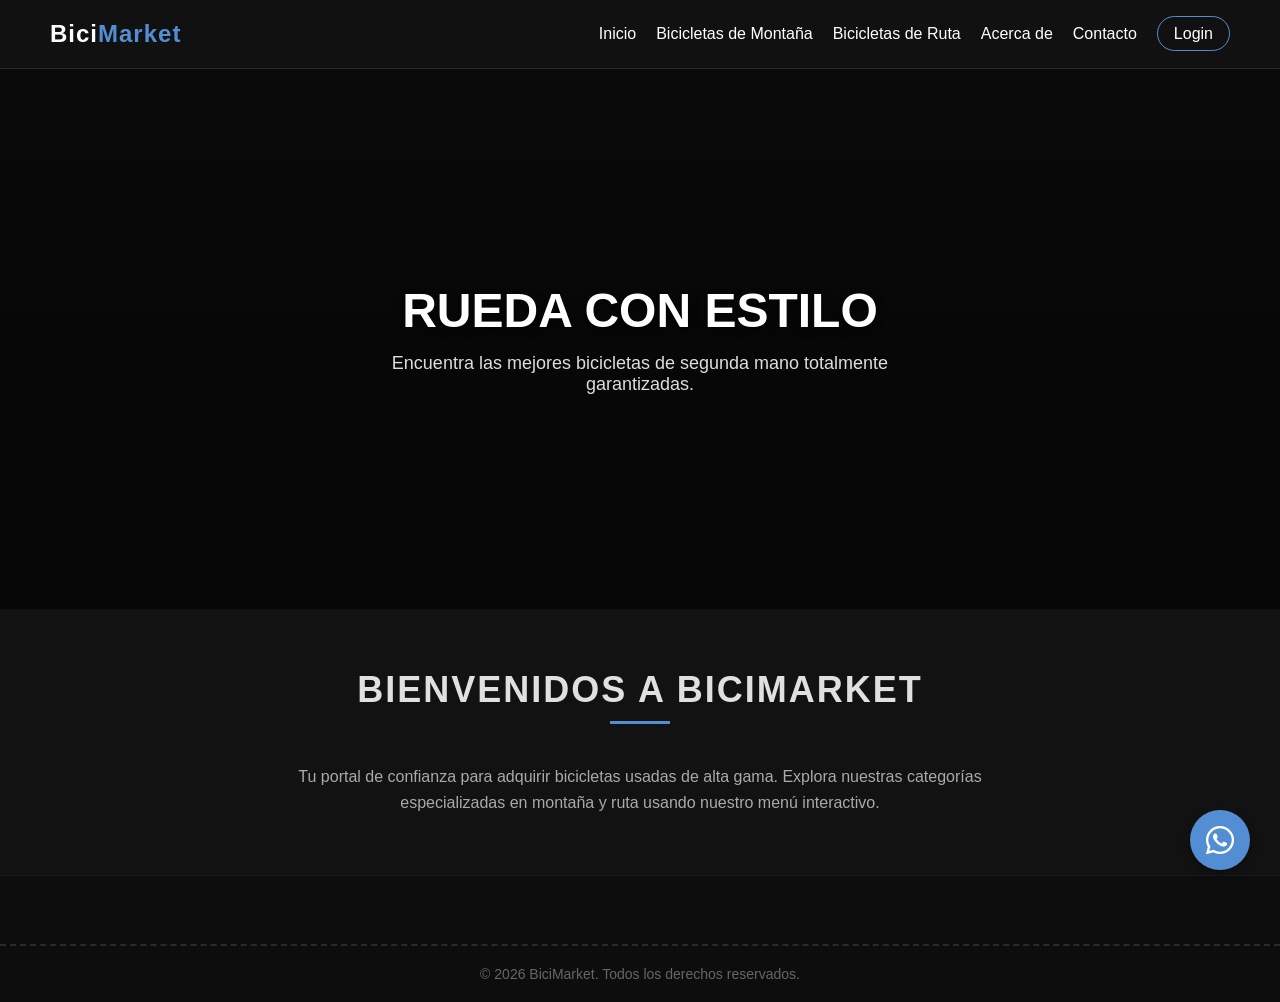
<file: index.html>
<!DOCTYPE html>
<html lang="es">
<head>
    <meta charset="UTF-8">
    <meta name="viewport" content="width=device-width, initial-scale=1.0">
    <title>BiciMarket - Inicio</title>
    <link rel="stylesheet" href="style.css">
    <link rel="stylesheet" href="https://cdnjs.cloudflare.com/ajax/libs/font-awesome/6.0.0/css/all.min.css">
</head>
<body>

    <header class="navbar">
        <a href="index.html" class="logo">Bici<span>Market</span></a>
        
        <input type="checkbox" id="menu-toggle">
        <label for="menu-toggle" class="menu-toggle-label">
            <span></span>
            <span></span>
            <span></span>
        </label>

        <ul class="nav-menu">
            <li><a href="index.html">Inicio</a></li>
            <li><a href="montana.html">Bicicletas de Montaña</a></li>
            <li><a href="ruta.html">Bicicletas de Ruta</a></li>
            <li><a href="acerca.html">Acerca de</a></li>
            <li><a href="contacto.html">Contacto</a></li>
            <li><a href="login.html" class="btn-nav">Login</a></li>
        </ul>
    </header>

    <section class="banner-container">
        <div class="banner-slider">
            <div class="slide" style="background-image: linear-gradient(rgba(0,0,0,0.5), rgba(0,0,0,0.7)), url('https://images.unsplash.com/photo-1485965120184-e220f721d03e?q=80&w=1200');">
                <div class="banner-content">
                    <h1>Rueda con Estilo</h1>
                    <p>Encuentra las mejores bicicletas de segunda mano totalmente garantizadas.</p>
                </div>
            </div>
            <div class="slide" style="background-image: linear-gradient(rgba(0,0,0,0.5), rgba(0,0,0,0.7)), url('https://images.unsplash.com/photo-1532298229144-0ec0c57515c7?q=80&w=1200');">
                <div class="banner-content">
                    <h1>Aventuras sin Límites</h1>
                    <p>Modelos de Montaña y Ruta seleccionados meticulosamente.</p>
                </div>
            </div>
            <div class="slide" style="background-image: linear-gradient(rgba(0,0,0,0.5), rgba(0,0,0,0.7)), url('https://images.unsplash.com/photo-1507035895480-2b3156c31fc8?q=80&w=1200');">
                <div class="banner-content">
                    <h1>Rendimiento Garantizado</h1>
                    <p>Inspección técnica de 20 puntos en cada cuadro antes de su venta.</p>
                </div>
            </div>
        </div>
    </section>

    <main class="main-content">
        <h2 class="page-title">Bienvenidos a BiciMarket</h2>
        <p style="text-align: center; max-width: 700px; margin: 0 auto; color: #aaa; line-height: 1.6;">
            Tu portal de confianza para adquirir bicicletas usadas de alta gama. Explora nuestras categorías especializadas en montaña y ruta usando nuestro menú interactivo.
        </p>
    </main>

    <footer class="footer">
        <div class="bike-path">
            <div class="animated-bike"><i class="fa-solid fa-bicycle"></i></div>
        </div>
        <p>&copy; 2026 BiciMarket. Todos los derechos reservados.</p>
    </footer>

    <a href="https://wa.me/593999837742?text=Hola,%20estoy%20interesado%20en%20una%20de%20las%20bicicletas%20de%20segunda%20mano." class="whatsapp-btn" target="_blank" rel="noopener noreferrer">
        <i class="fa-brands fa-whatsapp"></i>
    </a>

</body>
</html>
</file>
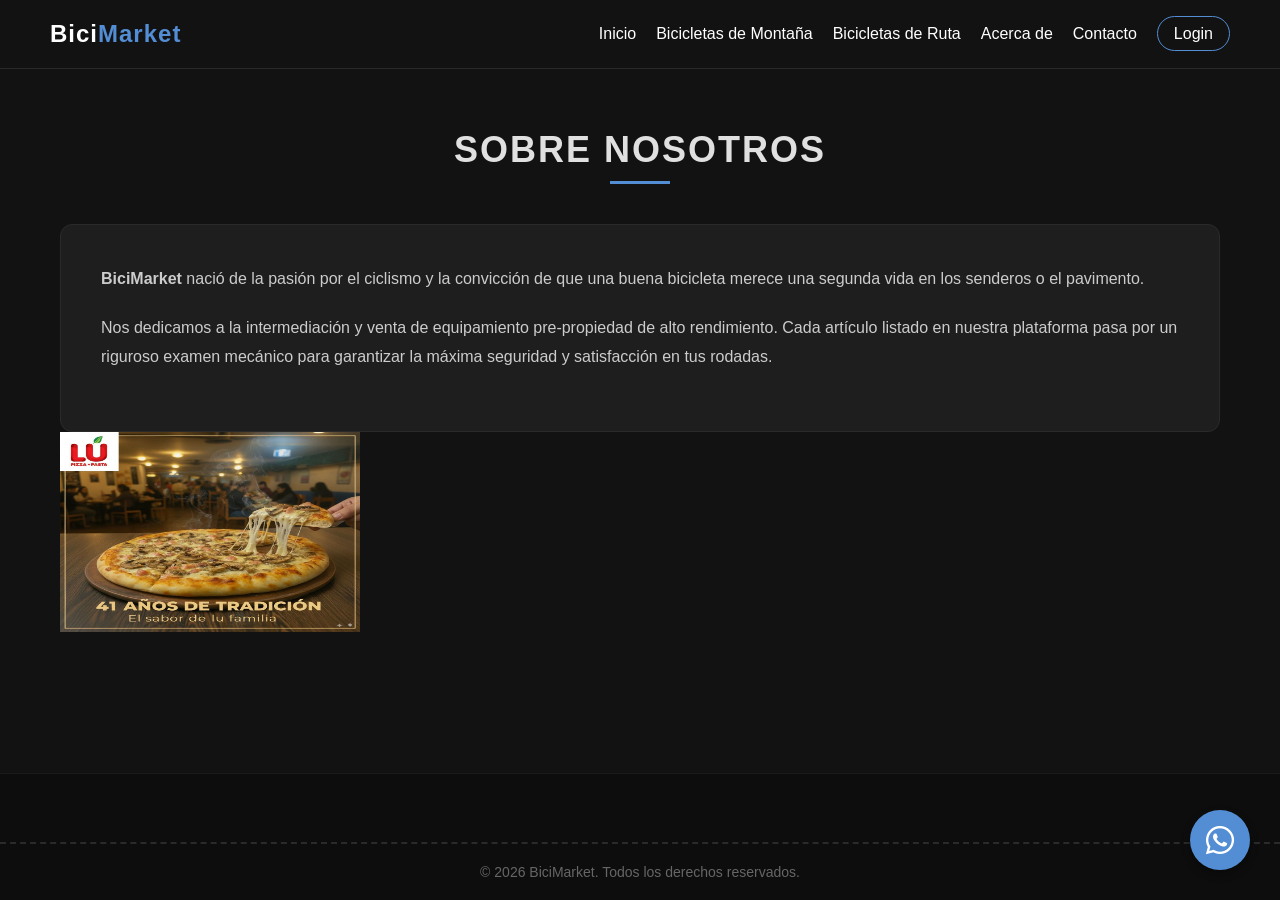
<file: acerca.html>
<!DOCTYPE html>
<html lang="es">
<head>
    <meta charset="UTF-8">
    <meta name="viewport" content="width=device-width, initial-scale=1.0">
    <title>BiciMarket - Acerca de</title>
    <link rel="stylesheet" href="style.css">
    <link rel="stylesheet" href="https://cdnjs.cloudflare.com/ajax/libs/font-awesome/6.0.0/css/all.min.css">
</head>
<body>

    <header class="navbar">
        <a href="index.html" class="logo">Bici<span>Market</span></a>
        <input type="checkbox" id="menu-toggle">
        <label for="menu-toggle" class="menu-toggle-label">
            <span></span><span></span><span></span>
        </label>
        <ul class="nav-menu">
            <li><a href="index.html">Inicio</a></li>
            <li><a href="montana.html">Bicicletas de Montaña</a></li>
            <li><a href="ruta.html">Bicicletas de Ruta</a></li>
            <li><a href="acerca.html">Acerca de</a></li>
            <li><a href="contacto.html">Contacto</a></li>
            <li><a href="login.html" class="btn-nav">Login</a></li>
        </ul>
    </header>

    <main class="main-content">
        <h2 class="page-title">Sobre Nosotros</h2>
        <div class="about-box">
            <p><strong>BiciMarket</strong> nació de la pasión por el ciclismo y la convicción de que una buena bicicleta merece una segunda vida en los senderos o el pavimento.</p>
            <p>Nos dedicamos a la intermediación y venta de equipamiento pre-propiedad de alto rendimiento. Cada artículo listado en nuestra plataforma pasa por un riguroso examen mecánico para garantizar la máxima seguridad y satisfacción en tus rodadas.</p>
        </div>
		<div>
			<img src="img/pizza1.jpg" alt="Pizza" width="300" height="200">
		</div>
    </main>

    <footer class="footer">
        <div class="bike-path">
            <div class="animated-bike"><i class="fa-solid fa-bicycle"></i></div>
        </div>
        <p>&copy; 2026 BiciMarket. Todos los derechos reservados.</p>
    </footer>

    <a href="https://wa.me/593999837742" class="whatsapp-btn" target="_blank" rel="noopener noreferrer"><i class="fa-brands fa-whatsapp"></i></a>
</body>
</html>
</file>
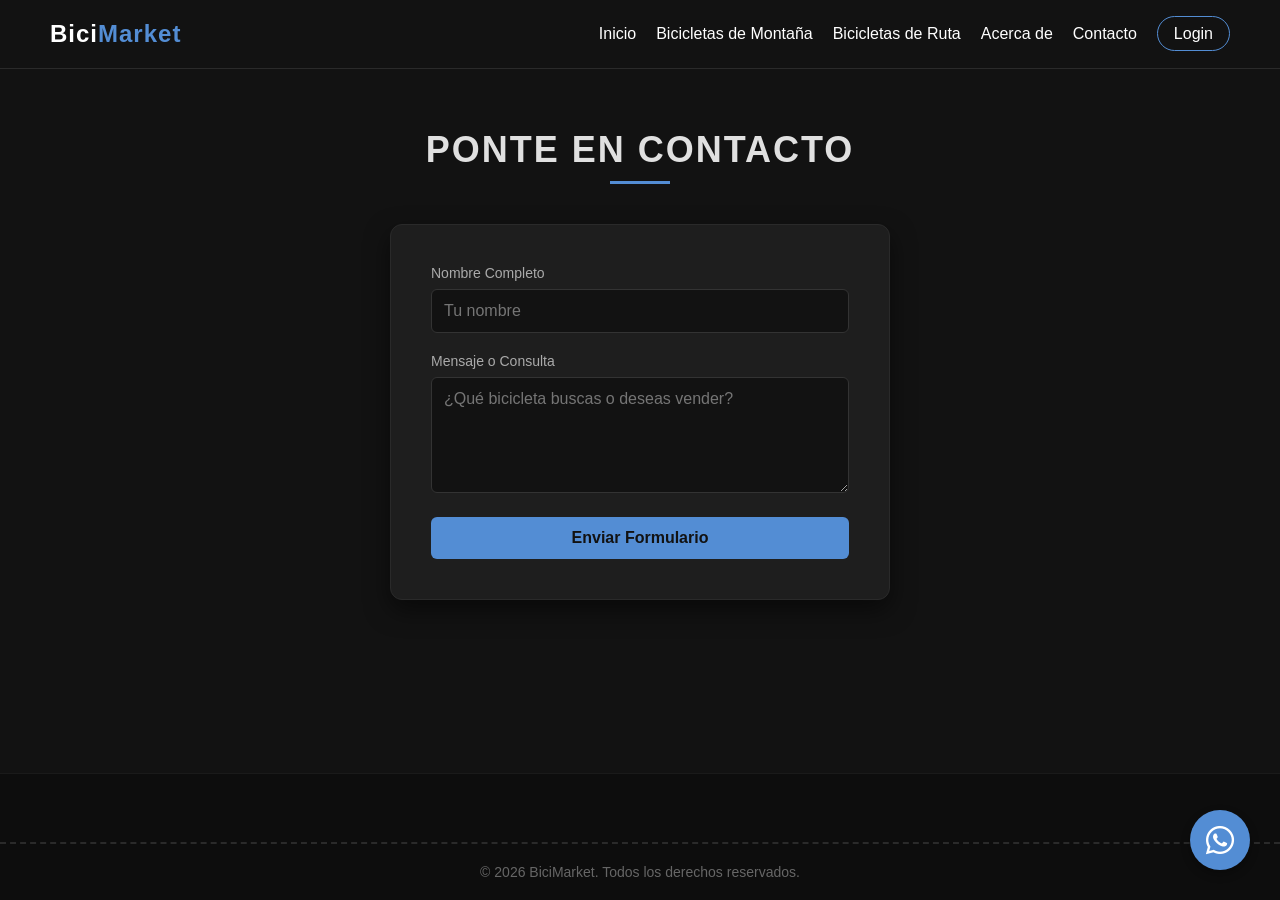
<file: contacto.html>
<!DOCTYPE html>
<html lang="es">
<head>
    <meta charset="UTF-8">
    <meta name="viewport" content="width=device-width, initial-scale=1.0">
    <title>BiciMarket - Contacto</title>
    <link rel="stylesheet" href="style.css">
    <link rel="stylesheet" href="https://cdnjs.cloudflare.com/ajax/libs/font-awesome/6.0.0/css/all.min.css">
</head>
<body>

    <header class="navbar">
        <a href="index.html" class="logo">Bici<span>Market</span></a>
        <input type="checkbox" id="menu-toggle">
        <label for="menu-toggle" class="menu-toggle-label">
            <span></span><span></span><span></span>
        </label>
        <ul class="nav-menu">
            <li><a href="index.html">Inicio</a></li>
            <li><a href="montana.html">Bicicletas de Montaña</a></li>
            <li><a href="ruta.html">Bicicletas de Ruta</a></li>
            <li><a href="acerca.html">Acerca de</a></li>
            <li><a href="contacto.html">Contacto</a></li>
            <li><a href="login.html" class="btn-nav">Login</a></li>
        </ul>
    </header>

    <main class="main-content">
        <h2 class="page-title">Ponte en Contacto</h2>
        <div class="form-container">
            <form action="#">
                <div class="form-group">
                    <label for="name">Nombre Completo</label>
                    <input type="text" id="name" required placeholder="Tu nombre">
                </div>
                <div class="form-group">
                    <label for="msg">Mensaje o Consulta</label>
                    <textarea id="msg" rows="5" required placeholder="¿Qué bicicleta buscas o deseas vender?"></textarea>
                </div>
                <button type="submit" class="btn-submit">Enviar Formulario</button>
            </form>
        </div>
    </main>

    <footer class="footer">
        <div class="bike-path">
            <div class="animated-bike"><i class="fa-solid fa-bicycle"></i></div>
        </div>
        <p>&copy; 2026 BiciMarket. Todos los derechos reservados.</p>
    </footer>

    <a href="https://wa.me/593999837742?text=Hola,%20vi%20tu%20sitio%20web%20y%20requiero%20asesoría." class="whatsapp-btn" target="_blank" rel="noopener noreferrer"><i class="fa-brands fa-whatsapp"></i></a>
</body>
</html>
</file>
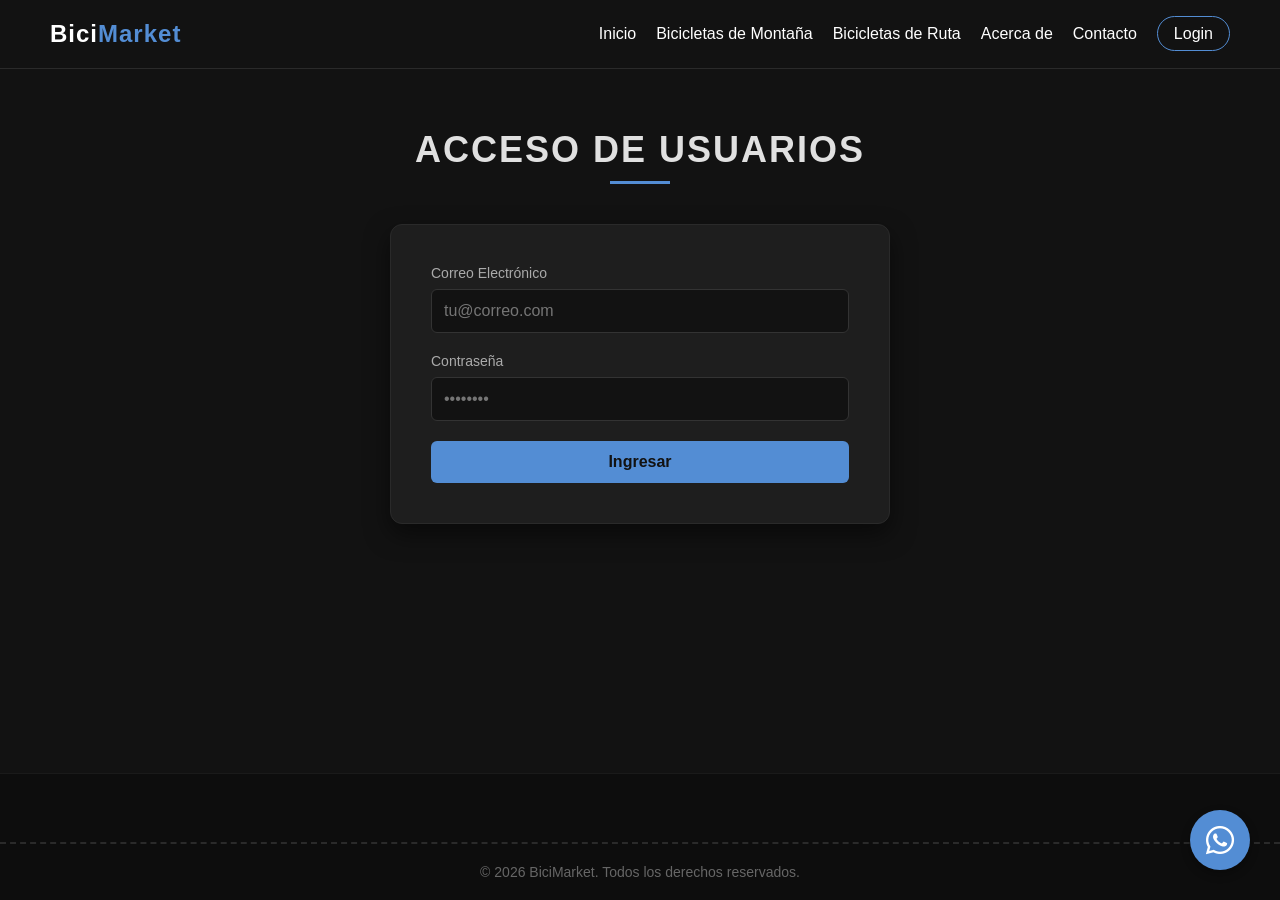
<file: login.html>
<!DOCTYPE html>
<html lang="es">
<head>
    <meta charset="UTF-8">
    <meta name="viewport" content="width=device-width, initial-scale=1.0">
    <title>BiciMarket - Login</title>
    <link rel="stylesheet" href="style.css">
    <link rel="stylesheet" href="https://cdnjs.cloudflare.com/ajax/libs/font-awesome/6.0.0/css/all.min.css">
</head>
<body>

    <header class="navbar">
        <a href="index.html" class="logo">Bici<span>Market</span></a>
        <input type="checkbox" id="menu-toggle">
        <label for="menu-toggle" class="menu-toggle-label">
            <span></span><span></span><span></span>
        </label>
        <ul class="nav-menu">
            <li><a href="index.html">Inicio</a></li>
            <li><a href="montana.html">Bicicletas de Montaña</a></li>
            <li><a href="ruta.html">Bicicletas de Ruta</a></li>
            <li><a href="acerca.html">Acerca de</a></li>
            <li><a href="contacto.html">Contacto</a></li>
            <li><a href="login.html" class="btn-nav">Login</a></li>
        </ul>
    </header>

    <main class="main-content">
        <h2 class="page-title">Acceso de Usuarios</h2>
        <div class="form-container">
            <form action="#">
                <div class="form-group">
                    <label for="email">Correo Electrónico</label>
                    <input type="email" id="email" required placeholder="tu@correo.com">
                </div>
                <div class="form-group">
                    <label for="password">Contraseña</label>
                    <input type="password" id="password" required placeholder="••••••••">
                </div>
                <button type="submit" class="btn-submit">Ingresar</button>
            </form>
        </div>
    </main>

    <footer class="footer">
        <div class="bike-path">
            <div class="animated-bike"><i class="fa-solid fa-bicycle"></i></div>
        </div>
        <p>&copy; 2026 BiciMarket. Todos los derechos reservados.</p>
    </footer>

    <a href="https://wa.me/593999837742" class="whatsapp-btn" target="_blank" rel="noopener noreferrer"><i class="fa-brands fa-whatsapp"></i></a>
</body>
</html>
</file>
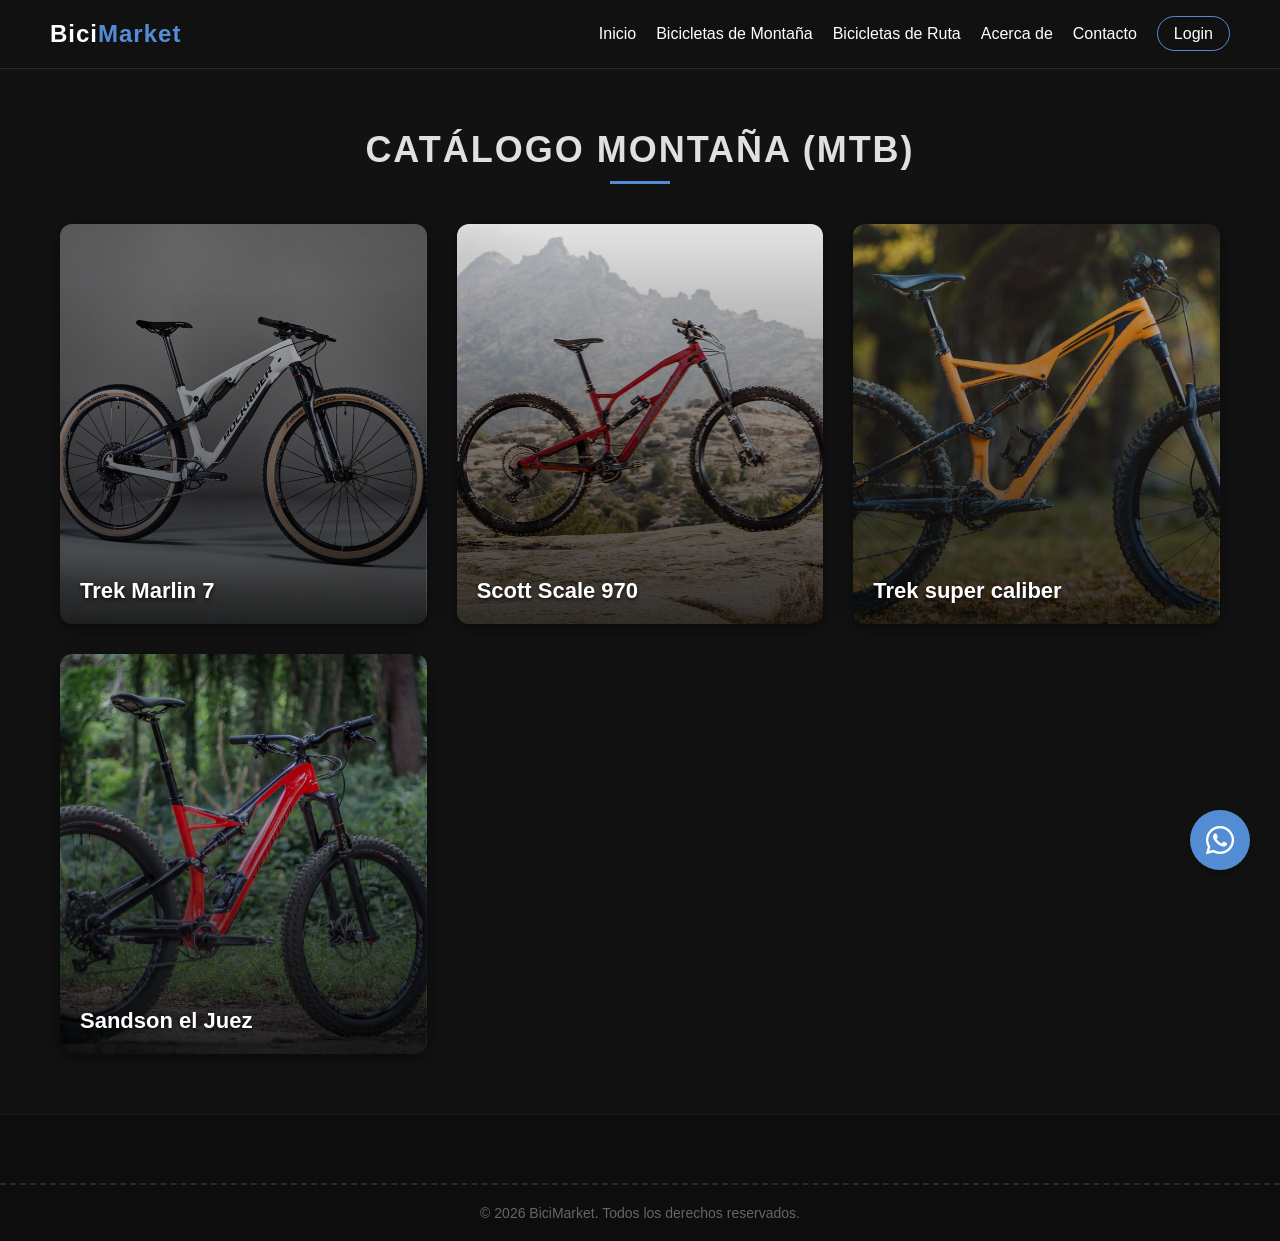
<file: montana.html>
<!DOCTYPE html>
<html lang="es">
<head>
    <meta charset="UTF-8">
    <meta name="viewport" content="width=device-width, initial-scale=1.0">
    <title>BiciMarket - Montaña</title>
    <link rel="stylesheet" href="style.css">
    <link rel="stylesheet" href="https://cdnjs.cloudflare.com/ajax/libs/font-awesome/6.0.0/css/all.min.css">
</head>
<body>

    <header class="navbar">
        <a href="index.html" class="logo">Bici<span>Market</span></a>
        <input type="checkbox" id="menu-toggle">
        <label for="menu-toggle" class="menu-toggle-label">
            <span></span><span></span><span></span>
        </label>
        <ul class="nav-menu">
            <li><a href="index.html">Inicio</a></li>
            <li><a href="montana.html">Bicicletas de Montaña</a></li>
            <li><a href="ruta.html">Bicicletas de Ruta</a></li>
            <li><a href="acerca.html">Acerca de</a></li>
            <li><a href="contacto.html">Contacto</a></li>
            <li><a href="login.html" class="btn-nav">Login</a></li>
        </ul>
    </header>

    <main class="main-content">
        <h2 class="page-title">Catálogo Montaña (MTB)</h2>
        <div class="mosaic-grid">
            <div class="card-3d">
                <div class="card-inner">
                    <div class="card-front" style="background-image: linear-gradient(to bottom, rgba(0,0,0,0.1), rgba(0,0,0,0.8)), url('img/bici1.jpg');">
                        <div class="card-title">Trek Marlin 7</div>
                    </div>
                    <div class="card-back">
                        <h3>Trek Marlin 7</h3>
                        <p class="tag">Cross Country</p>
                        <ul>
                            <li><strong>Cuadro:</strong> Aluminio Alpha Silver</li>
                            <li><strong>Transmisión:</strong> Shimano Deore 1x10</li>
                            <li><strong>Frenos:</strong> Hidráulicos Shimano</li>
                        </ul>
                        <div class="price">$650 USD</div>
                    </div>
                </div>
            </div>
            <div class="card-3d">
                <div class="card-inner">
                    <div class="card-front" style="background-image: linear-gradient(to bottom, rgba(0,0,0,0.1), rgba(0,0,0,0.8)), url('img/bici2.jpg');">
                        <div class="card-title">Scott Scale 970</div>
                    </div>
                    <div class="card-back">
                        <h3>Scott Scale 970</h3>
                        <p class="tag">Rígida / Competición</p>
                        <ul>
                            <li><strong>Suspensión:</strong> RockShox Judy 100mm</li>
                            <li><strong>Transmisión:</strong> SRAM SX 12V</li>
                            <li><strong>Año:</strong> 2023</li>
                        </ul>
                        <div class="price">$980 USD</div>
                    </div>
                </div>
            </div>
            <div class="card-3d">
                <div class="card-inner">
                    <div class="card-front" style="background-image: linear-gradient(to bottom, rgba(0,0,0,0.1), rgba(0,0,0,0.8)), url('img/bici3.jpg');">
                        <div class="card-title">Trek super caliber</div>
                    </div>
                    <div class="card-back">
                        <h3>Trek super caliber</h3>
                        <p class="tag">Rígida / Competición</p>
                        <ul>
                            <li><strong>Suspensión:</strong> RockShox Judy 100mm</li>
                            <li><strong>Transmisión:</strong> SRAM SX 12V</li>
                            <li><strong>Año:</strong> 2023</li>
                        </ul>
                        <div class="price">$1250 USD</div>
                    </div>
                </div>
            </div>
            <div class="card-3d">
                <div class="card-inner">
                    <div class="card-front" style="background-image: linear-gradient(to bottom, rgba(0,0,0,0.1), rgba(0,0,0,0.8)), url('img/bici4.jpg');">
                        <div class="card-title">Sandson el Juez</div>
                    </div>
                    <div class="card-back">
                        <h3>Sandson el Juez</h3>
                        <p class="tag">Rígida / Competición</p>
                        <ul>
                            <li><strong>Suspensión:</strong> RockShox Judy 100mm</li>
                            <li><strong>Transmisión:</strong> SRAM SX 12V</li>
                            <li><strong>Año:</strong> 2023</li>
                        </ul>
                        <div class="price">$1250 USD</div>
                    </div>
                </div>
            </div>
        </div>
    </main>

    <footer class="footer">
        <div class="bike-path">
            <div class="animated-bike"><i class="fa-solid fa-bicycle"></i></div>
        </div>
        <p>&copy; 2026 BiciMarket. Todos los derechos reservados.</p>
    </footer>

    <a href="https://wa.me/593999837742" class="whatsapp-btn" target="_blank" rel="noopener noreferrer"><i class="fa-brands fa-whatsapp"></i></a>
</body>
</html>
</file>
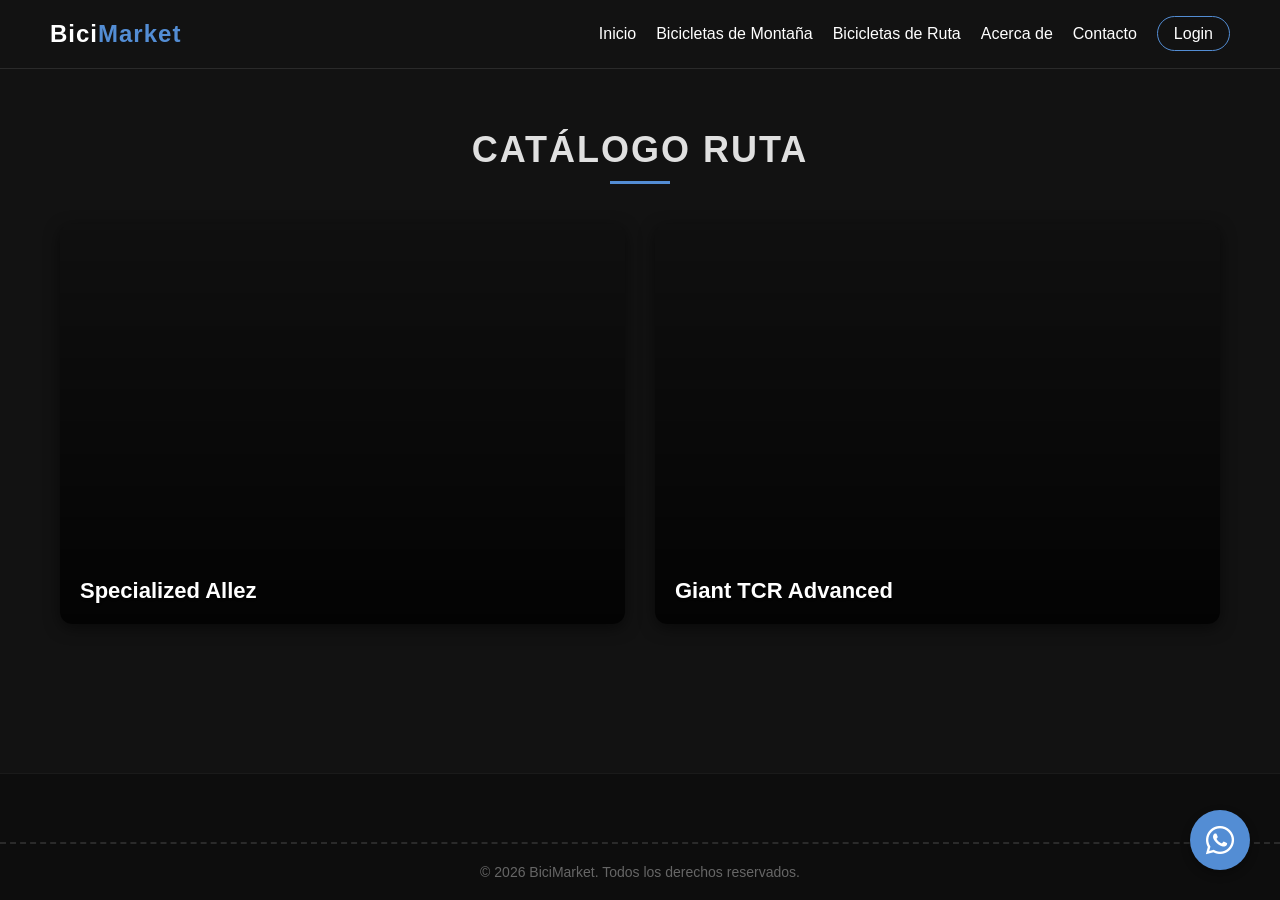
<file: ruta.html>
<!DOCTYPE html>
<html lang="es">
<head>
    <meta charset="UTF-8">
    <meta name="viewport" content="width=device-width, initial-scale=1.0">
    <title>BiciMarket - Ruta</title>
    <link rel="stylesheet" href="style.css">
    <link rel="stylesheet" href="https://cdnjs.cloudflare.com/ajax/libs/font-awesome/6.0.0/css/all.min.css">
</head>
<body>

    <header class="navbar">
        <a href="index.html" class="logo">Bici<span>Market</span></a>
        <input type="checkbox" id="menu-toggle">
        <label for="menu-toggle" class="menu-toggle-label">
            <span></span><span></span><span></span>
        </label>
        <ul class="nav-menu">
            <li><a href="index.html">Inicio</a></li>
            <li><a href="montana.html">Bicicletas de Montaña</a></li>
            <li><a href="ruta.html">Bicicletas de Ruta</a></li>
            <li><a href="acerca.html">Acerca de</a></li>
            <li><a href="contacto.html">Contacto</a></li>
            <li><a href="login.html" class="btn-nav">Login</a></li>
        </ul>
    </header>

    <main class="main-content">
        <h2 class="page-title">Catálogo Ruta</h2>
        <div class="mosaic-grid">
            <div class="card-3d">
                <div class="card-inner">
                    <div class="card-front" style="background-image: linear-gradient(to bottom, rgba(0,0,0,0.1), rgba(0,0,0,0.8)), url('https://images.unsplash.com/photo-1501147208682-7dd23487a69f?q=80&w=600');">
                        <div class="card-title">Specialized Allez</div>
                    </div>
                    <div class="card-back">
                        <h3>Specialized Allez</h3>
                        <p class="tag">Ruta / Endurance</p>
                        <ul>
                            <li><strong>Horquilla:</strong> Carbono FACT</li>
                            <li><strong>Componentes:</strong> Shimano Claris 2x8</li>
                            <li><strong>Peso:</strong> 9.2 kg</li>
                        </ul>
                        <div class="price">$890 USD</div>
                    </div>
                </div>
            </div>
            <div class="card-3d">
                <div class="card-inner">
                    <div class="card-front" style="background-image: linear-gradient(to bottom, rgba(0,0,0,0.1), rgba(0,0,0,0.8)), url('https://images.unsplash.com/photo-1541614101331-1a5a3a194e92?q=80&w=600');">
                        <div class="card-title">Giant TCR Advanced</div>
                    </div>
                    <div class="card-back">
                        <h3>Giant TCR Advanced</h3>
                        <p class="tag">Carbono / Performance</p>
                        <ul>
                            <li><strong>Cuadro:</strong> Carbono de grado Advanced</li>
                            <li><strong>Grupo:</strong> Shimano Shimano 105</li>
                            <li><strong>Estado:</strong> Impecable</li>
                        </ul>
                        <div class="price">$1,750 USD</div>
                    </div>
                </div>
            </div>
        </div>
    </main>

    <footer class="footer">
        <div class="bike-path">
            <div class="animated-bike"><i class="fa-solid fa-bicycle"></i></div>
        </div>
        <p>&copy; 2026 BiciMarket. Todos los derechos reservados.</p>
    </footer>

    <a href="https://wa.me/593999837742" class="whatsapp-btn" target="_blank" rel="noopener noreferrer"><i class="fa-brands fa-whatsapp"></i></a>
</body>
</html>
</file>
<file: style.css>
/* CONFIGURACIÓN GENERAL / RESETS */
* {
    margin: 0;
    padding: 0;
    box-sizing: border-box;
    font-family: 'Segoe UI', Tahoma, Geneva, Verdana, sans-serif;
    scroll-behavior: smooth;
}

body {
    background-color: #121212;
    color: #e0e0e0;
    overflow-x: hidden;
    display: flex;
    flex-direction: column;
    min-height: 100vh;
}

/* CABECERA (NAVBAR) */
.navbar {
    display: flex;
    justify-content: space-between;
    align-items: center;
    padding: 20px 50px;
    background-color: rgba(18, 18, 18, 0.95);
    border-bottom: 1px solid #2a2a2a;
    position: sticky;
    top: 0;
    z-index: 100;
}

.logo {
    font-size: 24px;
    font-weight: bold;
    letter-spacing: 1px;
    text-decoration: none;
    color: #fff;
}

.logo span {
    color: #538dd4;
}

/* MENÚ HAMBURGUESA (CSS PURO) */
.menu-toggle-label {
    display: none;
    flex-direction: column;
    justify-content: space-between;
    width: 30px;
    height: 20px;
    cursor: pointer;
    z-index: 110;
}

.menu-toggle-label span {
    width: 100%;
    height: 3px;
    background-color: #fff;
    border-radius: 2px;
    transition: all 0.3s ease;
}

#menu-toggle {
    display: none;
}

.nav-menu {
    display: flex;
    align-items: center;
    list-style: none;
}

.nav-menu li {
    margin-left: 20px;
}

.nav-menu a {
    color: #ffffff;
    text-decoration: none;
    transition: color 0.3s;
    font-size: 16px;
}

.nav-menu a:hover {
    color: #538dd4;
}

.btn-nav {
    border: 1px solid #538dd4;
    padding: 8px 16px;
    border-radius: 20px;
}

/* RESPONSIVE: MENÚ DESPLEGABLE */
@media (max-width: 968px) {
    .navbar {
        padding: 20px;
    }

    .menu-toggle-label {
        display: flex;
    }

    .nav-menu {
        position: fixed;
        top: 0;
        right: -100%;
        width: 300px;
        height: 100vh;
        background-color: #1a1a1a;
        flex-direction: column;
        justify-content: center;
        align-items: flex-start;
        padding: 50px;
        box-shadow: -5px 0 15px rgba(0,0,0,0.5);
        transition: right 0.4s ease;
    }

    .nav-menu li {
        margin: 20px 0;
    }

    .nav-menu a {
        font-size: 20px;
    }

    /* Acción de despliegue mediante Checkbox Hack */
    #menu-toggle:checked ~ .nav-menu {
        right: 0;
    }

    /* Animación del icono de hamburguesa a una "X" */
    #menu-toggle:checked ~ .menu-toggle-label span:nth-child(1) {
        transform: translateY(8px) rotate(45deg);
    }
    #menu-toggle:checked ~ .menu-toggle-label span:nth-child(2) {
        opacity: 0;
    }
    #menu-toggle:checked ~ .menu-toggle-label span:nth-child(3) {
        transform: translateY(-9px) rotate(-45deg);
    }
}

/* BANNER ANIMADO AUTOMÁTICO */
.banner-container {
    width: 100%;
    height: 60vh;
    overflow: hidden;
    position: relative;
}

.banner-slider {
    display: flex;
    width: 300%;
    height: 100%;
    animation: slideAnimation 15s infinite ease-in-out;
}

.slide {
    width: 100%;
    height: 100%;
    background-size: cover;
    background-position: center;
    display: flex;
    justify-content: center;
    align-items: center;
    text-align: center;
}

.banner-content h1 {
    font-size: 48px;
    color: #fff;
    margin-bottom: 15px;
    text-transform: uppercase;
    text-shadow: 0 4px 10px rgba(0,0,0,0.7);
}

.banner-content p {
    font-size: 18px;
    color: #ddd;
    max-width: 600px;
    margin: 0 auto;
}

@keyframes slideAnimation {
    0%, 28% { transform: translateX(0); }
    33%, 61% { transform: translateX(-33.33%); }
    66%, 95% { transform: translateX(-66.66%); }
    100% { transform: translateX(0); }
}

/* CONTENEDORES DE CONTENIDO VISTAS SECUNDARIAS */
.main-content {
    flex: 1;
    padding: 60px 20px;
    max-width: 1200px;
    margin: 0 auto;
    width: 100%;
}

.page-title {
    text-align: center;
    font-size: 36px;
    margin-bottom: 40px;
    text-transform: uppercase;
    letter-spacing: 2px;
}

.page-title::after {
    content: '';
    display: block;
    width: 60px;
    height: 3px;
    background-color: #538dd4;
    margin: 10px auto 0;
}

/* MOSAICO GRID */
.mosaic-grid {
    display: grid;
    grid-template-columns: repeat(auto-fit, minmax(280px, 1fr));
    gap: 30px;
}

/* EFECTO 3D CARD FLIP */
.card-3d {
    background-color: transparent;
    height: 400px;
    perspective: 1000px;
}

.card-inner {
    position: relative;
    width: 100%;
    height: 100%;
    text-align: center;
    transition: transform 0.8s cubic-bezier(0.4, 0, 0.2, 1);
    transform-style: preserve-3d;
}

.card-3d:hover .card-inner {
    transform: rotateY(180deg);
}

.card-front, .card-back {
    position: absolute;
    width: 100%;
    height: 100%;
    backface-visibility: hidden;
    border-radius: 12px;
    overflow: hidden;
    box-shadow: 0 4px 15px rgba(0,0,0,0.5);
}

.card-front {
    background-size: cover;
    background-position: center;
    display: flex;
    align-items: flex-end;
    padding: 20px;
}

.card-title {
    color: #fff;
    font-size: 22px;
    font-weight: bold;
    text-align: left;
    text-shadow: 0 2px 4px rgba(0,0,0,0.8);
}

.card-back {
    background-color: #1e1e1e;
    color: #fff;
    transform: rotateY(180deg);
    display: flex;
    flex-direction: column;
    justify-content: space-between;
    padding: 25px;
    border: 1px solid #2a2a2a;
    text-align: left;
}

.card-back h3 {
    font-size: 20px;
    color: #538dd4;
}

.tag {
    font-size: 12px;
    background-color: #2a2a2a;
    padding: 4px 8px;
    border-radius: 4px;
    align-self: flex-start;
    margin-top: 5px;
    color: #aaa;
}

.card-back ul {
    list-style: none;
    margin-top: 15px;
}

.card-back ul li {
    font-size: 14px;
    margin-bottom: 8px;
    color: #ccc;
}

.card-back ul li strong {
    color: #fff;
}

.price {
    font-size: 24px;
    font-weight: bold;
    color: #fff;
    margin-top: auto;
    border-top: 1px solid #2a2a2a;
    padding-top: 10px;
    text-align: right;
}

/* FORMULARIOS (LOGIN Y CONTACTO) */
.form-container {
    max-width: 500px;
    margin: 0 auto;
    background-color: #1e1e1e;
    padding: 40px;
    border-radius: 12px;
    border: 1px solid #2a2a2a;
    box-shadow: 0 10px 25px rgba(0,0,0,0.5);
}

.form-group {
    margin-bottom: 20px;
}

.form-group label {
    display: block;
    margin-bottom: 8px;
    color: #aaa;
    font-size: 14px;
}

.form-group input, .form-group textarea {
    width: 100%;
    padding: 12px;
    background-color: #121212;
    border: 1px solid #333;
    border-radius: 6px;
    color: #fff;
    font-size: 16px;
    transition: border-color 0.3s;
}

.form-group input:focus, .form-group textarea:focus {
    outline: none;
    border-color: #538dd4;
}

.btn-submit {
    width: 100%;
    padding: 12px;
    background-color: #538dd4;
    color: #121212;
    border: none;
    border-radius: 6px;
    font-size: 16px;
    font-weight: bold;
    cursor: pointer;
    transition: background-color 0.3s, transform 0.2s;
}

.btn-submit:hover {
    background-color: #538dd4;
    transform: translateY(-2px);
}

/* SECCIÓN ACERCA DE */
.about-box {
    background-color: #1e1e1e;
    padding: 40px;
    border-radius: 12px;
    border: 1px solid #2a2a2a;
    line-height: 1.8;
}

.about-box p {
    margin-bottom: 20px;
    color: #ccc;
}

/* PIE DE PÁGINA Y ANIMACIÓN DE LA BICICLETA */
.footer {
    background-color: #0d0d0d;
    padding: 40px 0 20px;
    text-align: center;
    border-top: 1px solid #1a1a1a;
    margin-top: auto;
    position: relative;
}

.bike-path {
    width: 100%;
    height: 30px;
    border-bottom: 2px dashed #2a2a2a;
    position: relative;
    margin-bottom: 20px;
    overflow: hidden;
}

.animated-bike {
    position: absolute;
    bottom: -2px;
    left: -50px;
    font-size: 24px;
    color: #538dd4;
    animation: driveBike 10s linear infinite;
}

@keyframes driveBike {
    0% { left: -50px; transform: scaleX(1); }
    49% { transform: scaleX(1); }
    50% { left: calc(100% + 50px); transform: scaleX(-1); }
    51% { transform: scaleX(-1); }
    100% { left: -50px; transform: scaleX(-1); }
}

.footer p {
    color: #666;
    font-size: 14px;
}

/* BOTÓN FLOTANTE DE WHATSAPP */
.whatsapp-btn {
    position: fixed;
    bottom: 30px;
    right: 30px;
    width: 60px;
    height: 60px;
    background-color: #538dd4;
    color: #fff;
    border-radius: 50%;
    display: flex;
    justify-content: center;
    align-items: center;
    font-size: 32px;
    box-shadow: 0 4px 10px rgba(0,0,0,0.3);
    z-index: 1000;
    text-decoration: none;
    transition: transform 0.3s, background-color 0.3s;
}

.whatsapp-btn:hover {
    transform: scale(1.1);
    background-color: #538dd4;
}
</file>
